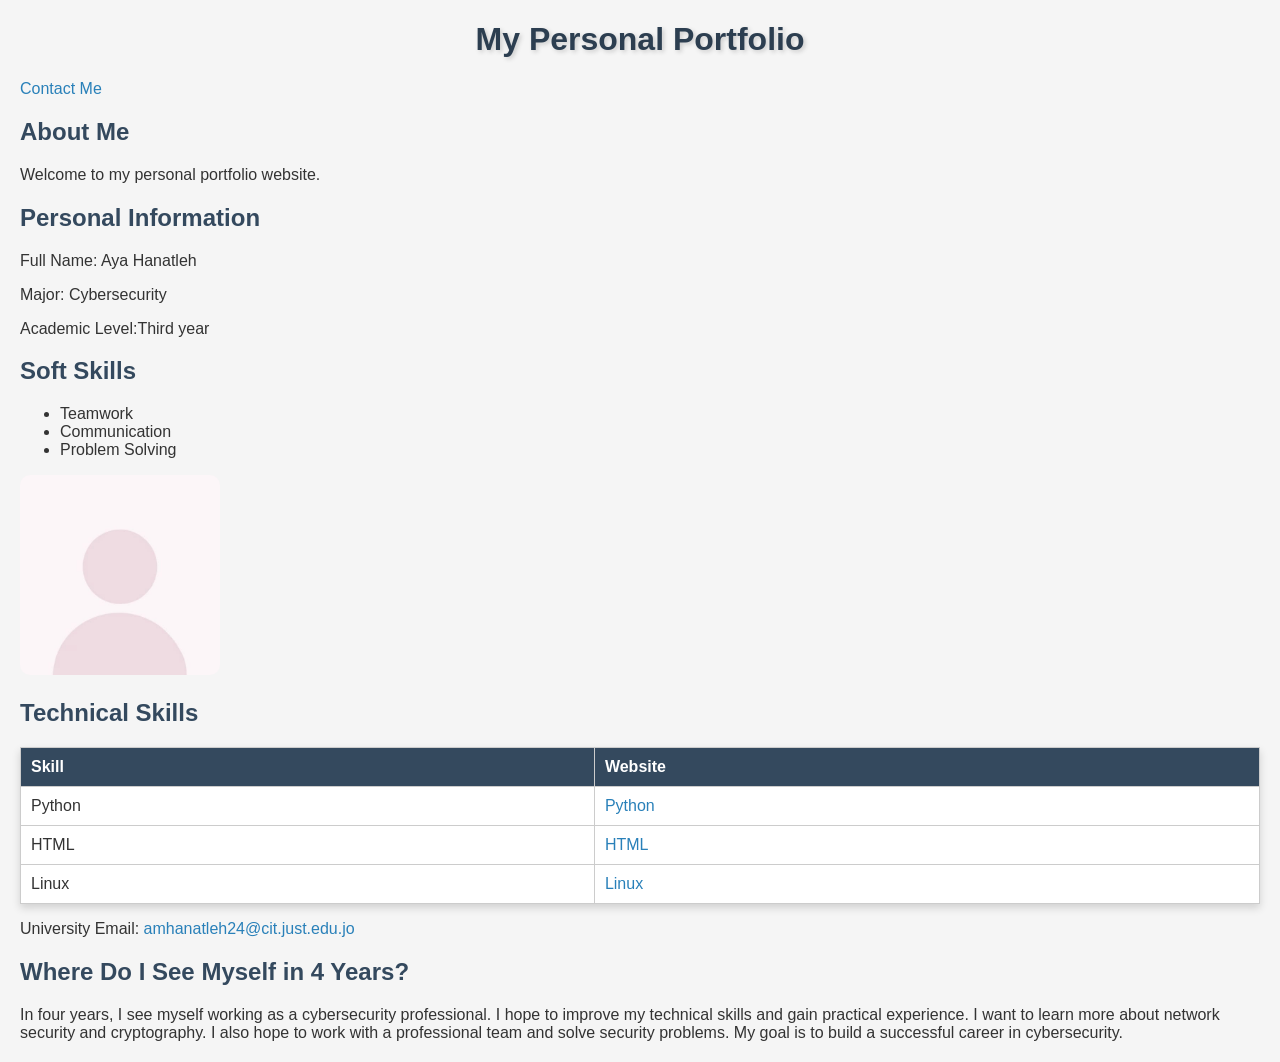
<file: index.html>
﻿<!DOCTYPE html>

<html>
<head>
    <title>180599 - Aya Hanatleh</title>
    <link rel="stylesheet" href="style.css">
</head>
<body>
    <h1>My Personal Portfolio</h1>
    <a href="contact.html">Contact Me</a>
    <h2>About Me</h2>
    <p>Welcome to my personal portfolio website.</p>
    <h2>Personal Information</h2>

    <p>Full Name: Aya Hanatleh</p>

    <p>Major: Cybersecurity</p>

    <p>Academic Level:Third year</p>
    <h2>Soft Skills</h2>

    <ul>
        <li>Teamwork</li>
        <li>Communication</li>
        <li>Problem Solving</li>
    </ul>
    <img src="images/avatar.jpeg" alt="My Professional Avatar" width="200">

    <h2>Technical Skills</h2>
    <table border="1">
        <tr>
            <th>Skill</th>
            <th>Website</th>
        </tr>
        <tr>
            <td>Python</td>
            <td><a href="https://www.python.org/">Python</a></td>
        </tr>
        <tr>
            <td>HTML</td>
            <td><a href="https://www.w3.org/">HTML</a></td>
        </tr>
        <tr>
            <td>Linux</td>
            <td><a href="https://www.linux.org/">Linux</a></td>
        </tr>
        </table>
        <p>
            University Email:
            <a href="mailto:amhanatleh24@cit.just.edu.jo">
                amhanatleh24@cit.just.edu.jo
            </a>
        </p>
        <h2>Where Do I See Myself in 4 Years?</h2>

        <p>
            In four years, I see myself working as a cybersecurity professional.
            I hope to improve my technical skills and gain practical experience.
            I want to learn more about network security and cryptography.
            I also hope to work with a professional team and solve security problems.
            My goal is to build a successful career in cybersecurity.
        </p>
</body>
</html>
</file>
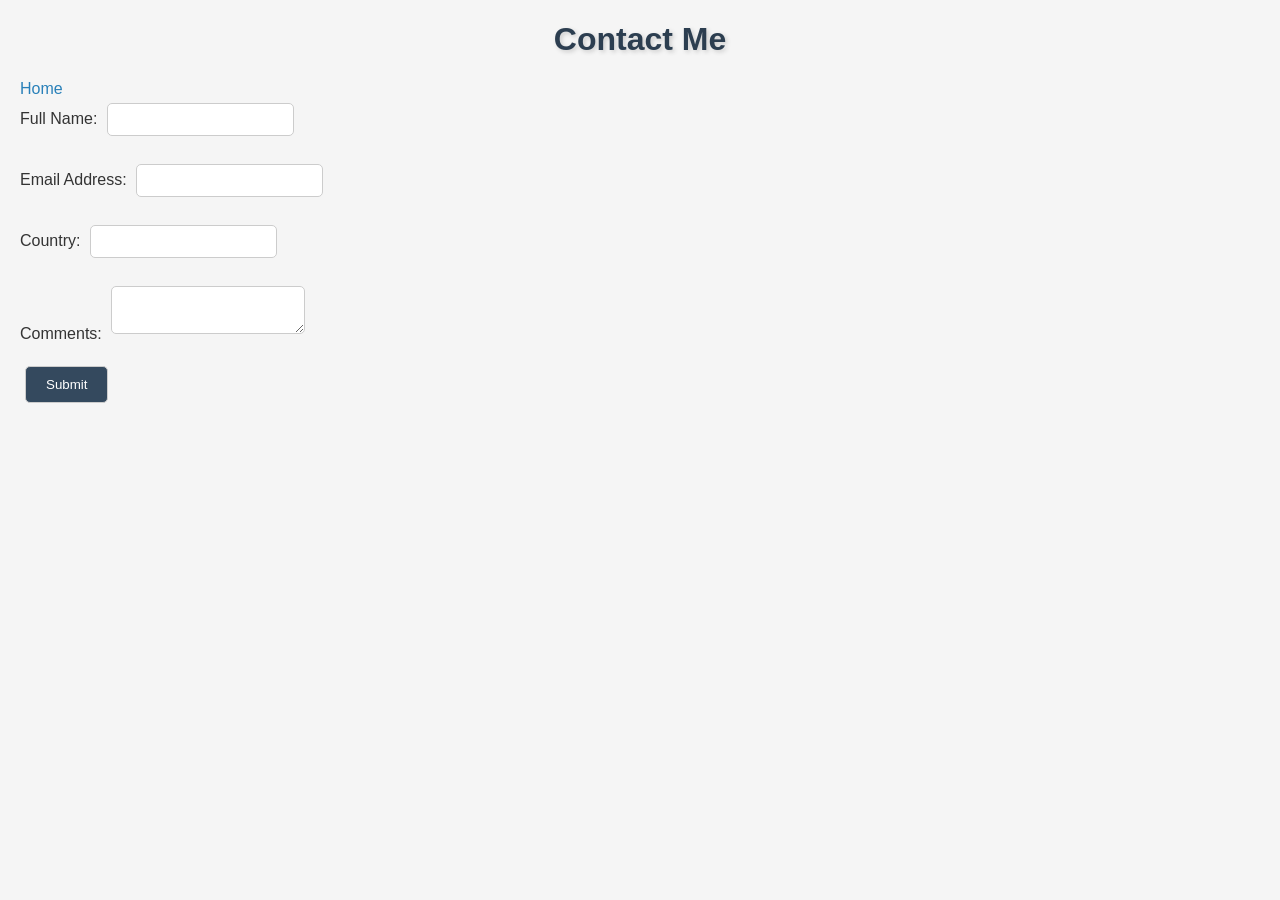
<file: contact.html>
﻿<!DOCTYPE html>

<html>
<head>
    <title>Contact Me</title>
</head>
<body>
    <h1>Contact Me</h1>
    <link rel="stylesheet" href="style.css">
    <a href="index.html">Home</a>
    <form onsubmit="return validateForm()">
        <label>Full Name:</label>

        <input type="text" name="fullname">
        <br><br>
        <label>Email Address:</label>
        <input type="email" name="email">
        <br><br>
        <label>Country:</label>
        <input type="text" name="country">
        <br><br>
        <label>Comments:</label>
<textarea name="comments"></textarea>
        <br><br>
        <input type="submit" value="Submit">
    </form>
    <script>
        function validateForm() {
            var name = document.querySelector('[name="fullname"]').value;
            var email = document.querySelector('[name="email"]').value;
            var country = document.querySelector('[name="country"]').value;
            var comments = document.querySelector('[name="comments"]').value;

            if (name == "" || email == "" || country == "" || comments == "") {
                alert("Please fill in all fields!");
                return false;
            }

            alert("Form submitted successfully!");
            return true;
        }
    </script>
</body>
</html>
</file>
<file: style.css>
﻿body {
    font-family: Arial;
    background-color: #f5f5f5;
    color: #333;
    margin: 20px;
}

h1 {
    color: #2c3e50;
    text-align: center;
    text-shadow: 2px 2px 4px #cccccc;
}

h2 {
    color: #34495e;
}

table {
    width: 100%;
    border-collapse: collapse;
    background-color: white;
    box-shadow: 0 4px 8px rgba(0, 0, 0, 0.15);
}

th, td {
    border: 1px solid #ccc;
    padding: 10px;
    text-align: left;
}

th {
    background-color: #34495e;
    color: white;
}

a {
    color: #2980b9;
    text-decoration: none;
}

    a:hover {
        text-decoration: underline;
        background-color: #dce6f1;
        border-radius: 4px;
    }

img {
    width: 200px;
    border-radius: 10px;
}

input, textarea {
    padding: 8px;
    margin: 5px;
    border: 1px solid #ccc;
    border-radius: 5px;
}

    input[type="submit"] {
        background-color: #34495e;
        color: white;
        padding: 10px 20px;
        cursor: pointer;
    }

img:hover {
    transform: scale(1.05);
    transition: 0.3s;
}
</file>
